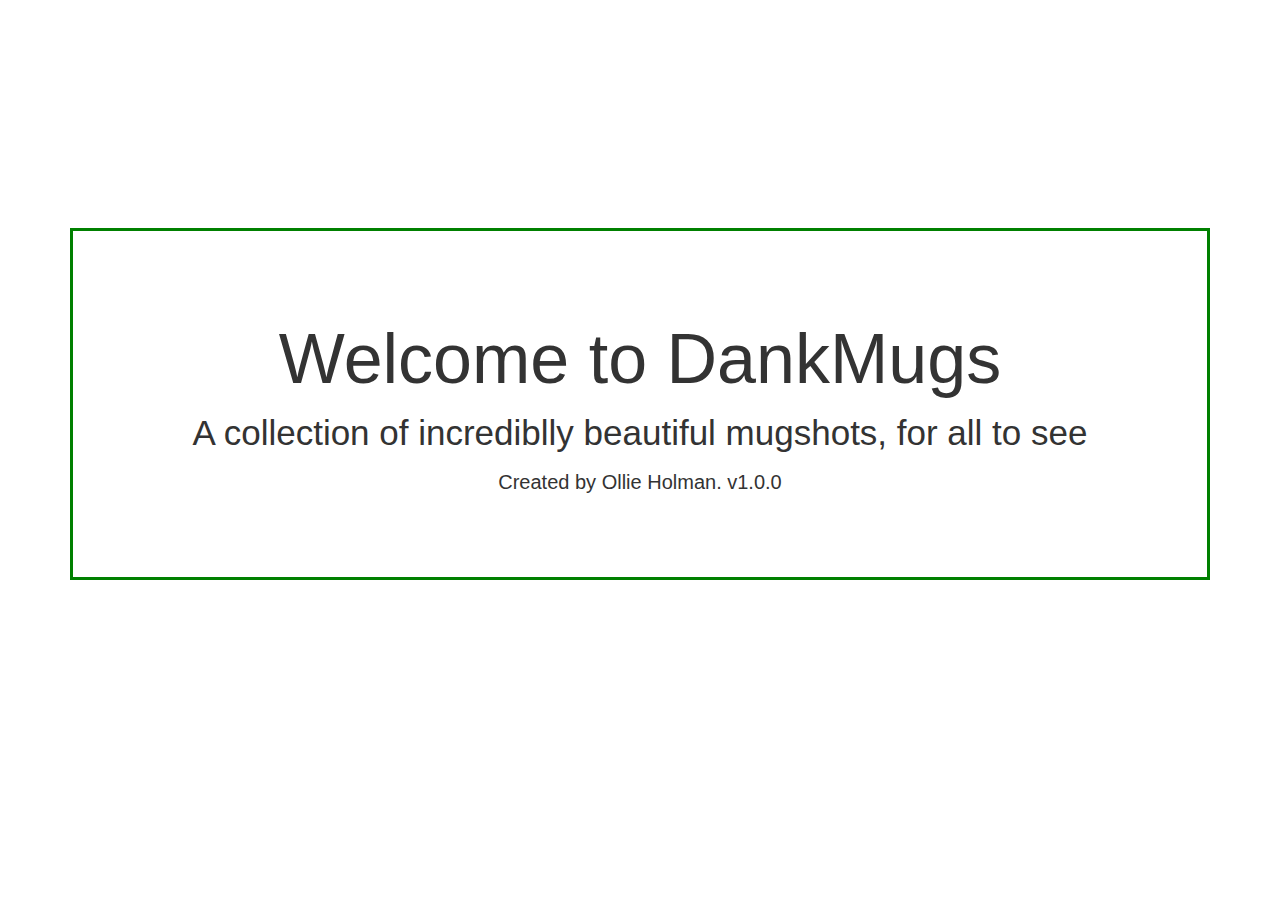
<file: dankmugs/index.html>
<!DOCTYPE html>
<html>
<head>
	<title>Dank Mugs</title>
	<link rel="stylesheet" type="text/css" href="https://maxcdn.bootstrapcdn.com/bootstrap/3.3.7/css/bootstrap.min.css">
	<link rel="stylesheet" type="text/css" href="styles.css">
	<script type="text/javascript" src="index.js"></script>
	<script src="https://ajax.googleapis.com/ajax/libs/jquery/3.2.1/jquery.min.js"></script>
</head>
<body>

<div class="container start-screen">
	<div class="text">
		<h1 class="title">Welcome to DankMugs</h1>
		<p class="summary">A collection of incrediblly beautiful mugshots, for all to see</p>
		<p class="version">Created by Ollie Holman. v1.0.0</p>
	</div>
</div>

</body>
</html>
</file>
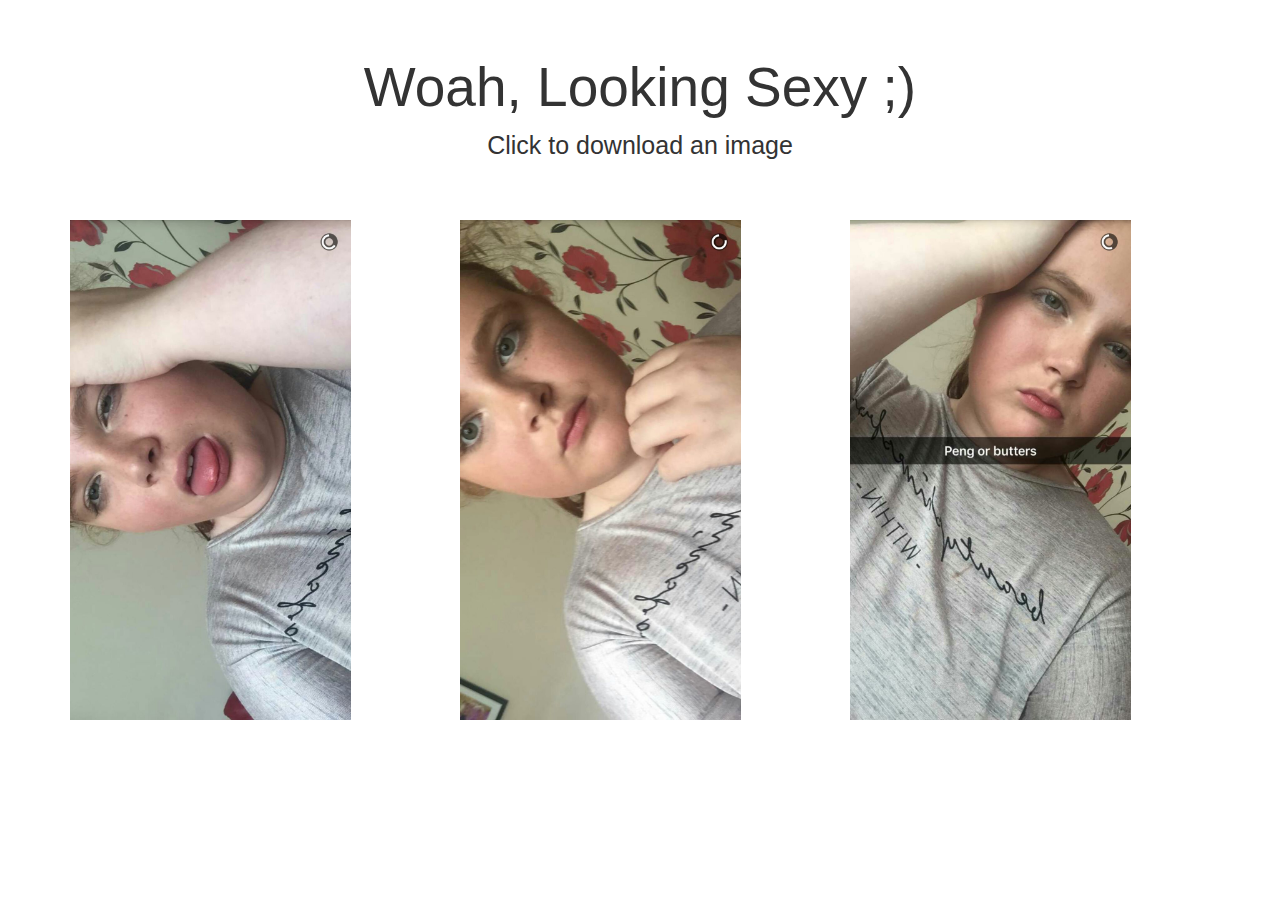
<file: dankmugs/daisy.html>
<!DOCTYPE html>
<html>
<head>
	<title>Daisy</title>
	<link rel="stylesheet" type="text/css" href="https://maxcdn.bootstrapcdn.com/bootstrap/3.3.7/css/bootstrap.min.css">
	<link rel="stylesheet" type="text/css" href="styles.css">
</head>
<body>

<div class="container">
	<h1 class="mugtitle" style="text-align: center; margin-top: 5%;">Woah, Looking Sexy ;)</h1>
	<p class="info" style="text-align: center; margin-bottom: 5%; ">Click to download an image</p>

	<div class="row">
		<div class="col-md-4 col-sm-12 col-xs-12">
			<a download="daisy1.jpeg" href="images/daisy/1.jpeg">
				<img src="images/daisy/1.jpeg">
			</a>
		</div>
		<div class="col-md-4 col-sm-12 col-xs-12">
			<a download="daisy2.jpeg" href="images/daisy/2.jpeg">
				<img src="images/daisy/2.jpeg">
			</a>
		</div>
		<div class="col-md-4 col-sm-12 col-xs-12">
			<a download="daisy3.jpeg" href="images/daisy/3.jpeg">
				<img src="images/daisy/3.jpeg">
			</a>
		</div>
	</div>
</div>

</body>
</html>
</file>
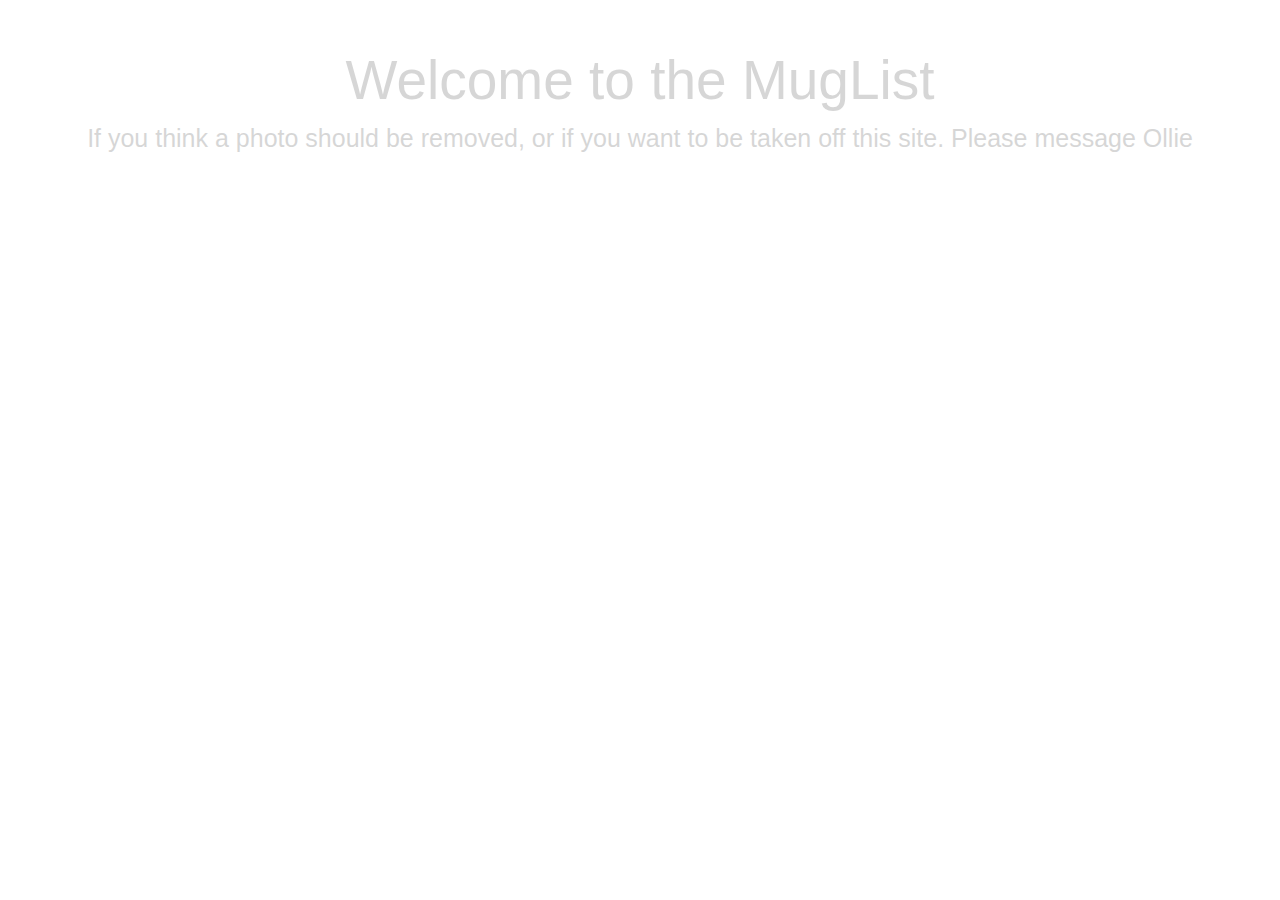
<file: dankmugs/intro.html>
<!DOCTYPE html>
<html>
<head>
	<title>Dank Mugs</title>
	<link rel="stylesheet" type="text/css" href="https://maxcdn.bootstrapcdn.com/bootstrap/3.3.7/css/bootstrap.min.css">
	<link rel="stylesheet" type="text/css" href="styles.css">
	<script type="text/javascript" src="intro.js"></script>
	<script src="https://ajax.googleapis.com/ajax/libs/jquery/3.2.1/jquery.min.js"></script>
</head>
<body>

<div class="container mug-collection">
	<div class="intro">
		<h1 class="mugtitle">Welcome to the MugList</h1>
		<p class="info">If you think a photo should be removed, or if you want to be taken off this site. Please message Ollie</p>
	</div>

	<div class="row home">
		<div class="col-md-4 col-sm-12 col-xs-12 muglist one">
			<h1 class="person"><a href="daisy.html">Daisy</a></h1>
		</div>
		<div class="col-md-4 col-sm-12 col-xs-12 muglist two">
			<h1 class="person"><a href="luke">Name</a></h1>
		</div>
		<div class="col-md-4 col-sm-12 col-xs-12 muglist three">
			<h1 class="person"><a href="luke">Name</a></h1>
		</div>
	</div>
	<div class="row home">
		<div class="col-md-4 col-sm-12 col-xs-12 muglist four">
			<h1 class="person"><a href="luke">Name</a></h1>
		</div>
		<div class="col-md-4 col-sm-12 col-xs-12 muglist five">
			<h1 class="person"><a href="luke">Name</a></h1>
		</div>
		<div class="col-md-4 col-sm-12 col-xs-12 muglist six">
			<h1 class="person"><a href="luke">Name</a></h1>
		</div>
	</div>
	<div class="row home">
		<div class="col-md-4 col-sm-12 col-xs-12 muglist seven">
			<h1 class="person"><a href="luke">Name</a></h1>
		</div>
		<div class="col-md-4 col-sm-12 col-xs-12 muglist eight">
			<h1 class="person"><a href="luke">Name</a></h1>
		</div>
		<div class="col-md-4 col-sm-12 col-xs-12 muglist nine">
			<h1 class="person"><a href="luke">Name</a></h1>
		</div>
	</div>
</div>

</body>
</html>
</file>
<file: dankmugs/styles.css>
.text {
	margin-top: 20%;
	padding: 70px 0;
    border: 3px solid green;
    text-align: center;
    display: none;
}

.title, .summary, .version {
	text-align: center;
}

.title {
	font-size: 70px;
}

.summary {
	font-size: 35px;
}

.version {
	font-size: 20px;
}

.intro {
	margin-top: 50px;
	text-align: center;
	display: none;
}

.info {
	font-size: 25px;
	margin-bottom: 5%;
}

.mugtitle {
	font-size: 55px;
}

.home {
	display: none;
}

.muglist {
	padding: 100px 0;
	height: 300px;
}

.person {
	text-align: center;
	font-size: 30px;
}

.one {
	background-color: #2ecc71;
}

.two {
	background-color: #f1c40f;
}

.three {
	background-color: #8e44ad;
}

.four {
	background-color: #27ae60;
}

.five {
	background-color: #c0392b;
}

.six {
	background-color: #f39c12
}

.seven {
	background-color: #e74c3c;
}

.eight {
	background-color: #34495e;
}

.nine {
	background-color: #7f8c8d;
}

img {
	height: 500px;
}
</file>
